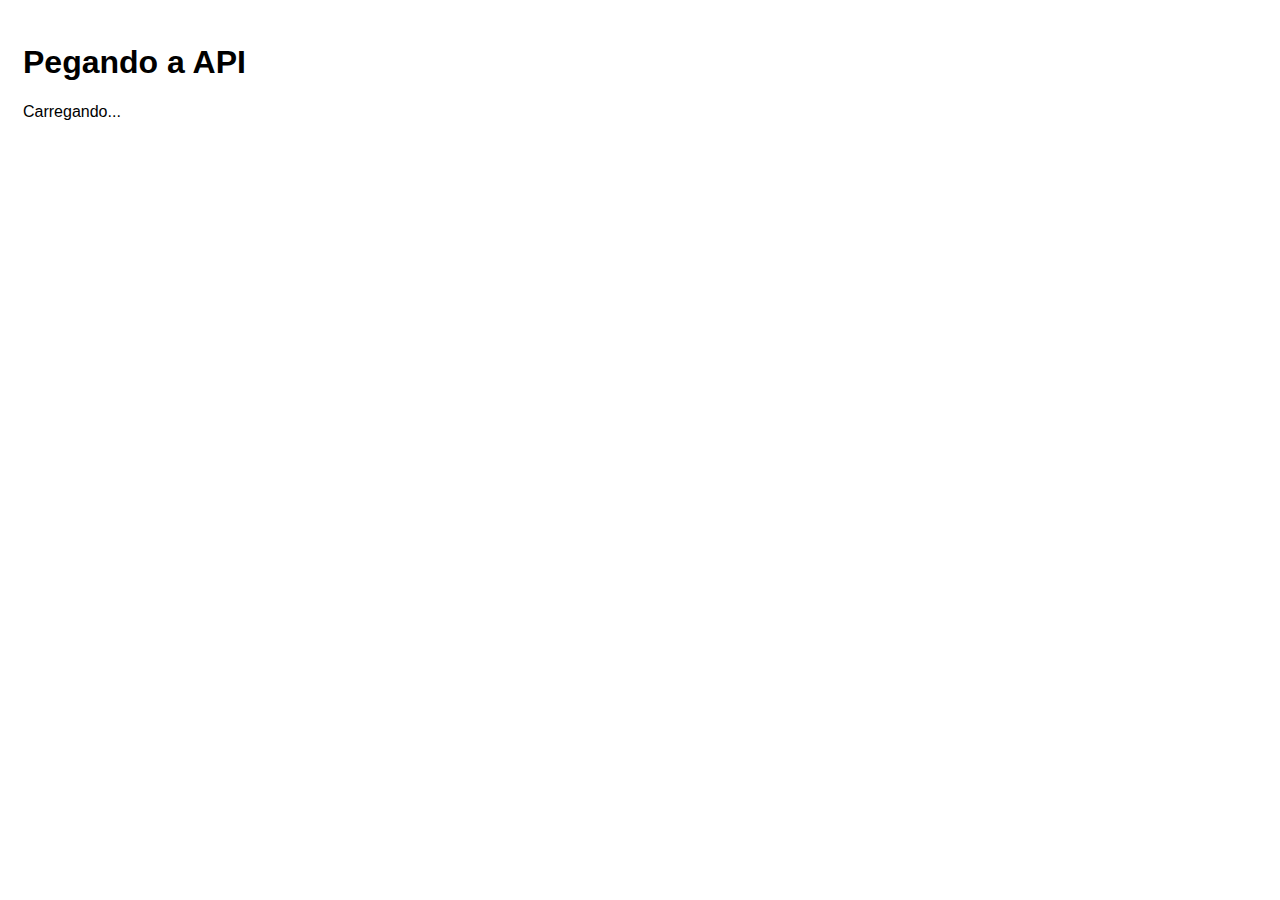
<file: index.html>
<!DOCTYPE html>
<html lang="en">
  <head>
    <meta charset="UTF-8" />
    <meta http-equiv="X-UA-Compatible" content="IE=edge" />
    <meta name="viewport" content="width=device-width, initial-scale=1.0" />
    <title>Blog</title>
    <link rel="stylesheet" href="/styles.css" />
    <script src="/scripts.js" defer></script>
  </head>
  <body>
    <h1>Pegando a API</h1>
    <p id="loading">Carregando...</p>
    <div id="posts-container"></div>
  </body>
</html>
</file>
<file: styles.css>
* {
    font-family: Helvetica;
  }
  
  body {
    padding: 15px;
  }
  
  .hide {
    display: none;
  }
  
  a,
  input[type="submit"] {
    background-color: #007bff;
    color: #fff;
    padding: 1px 20px;
    border-radius: 5px;
    text-decoration: none;
    opacity: 0.7;
    font-size: 1.5em;
    border: none;
    cursor: pointer;
  }
</file>
